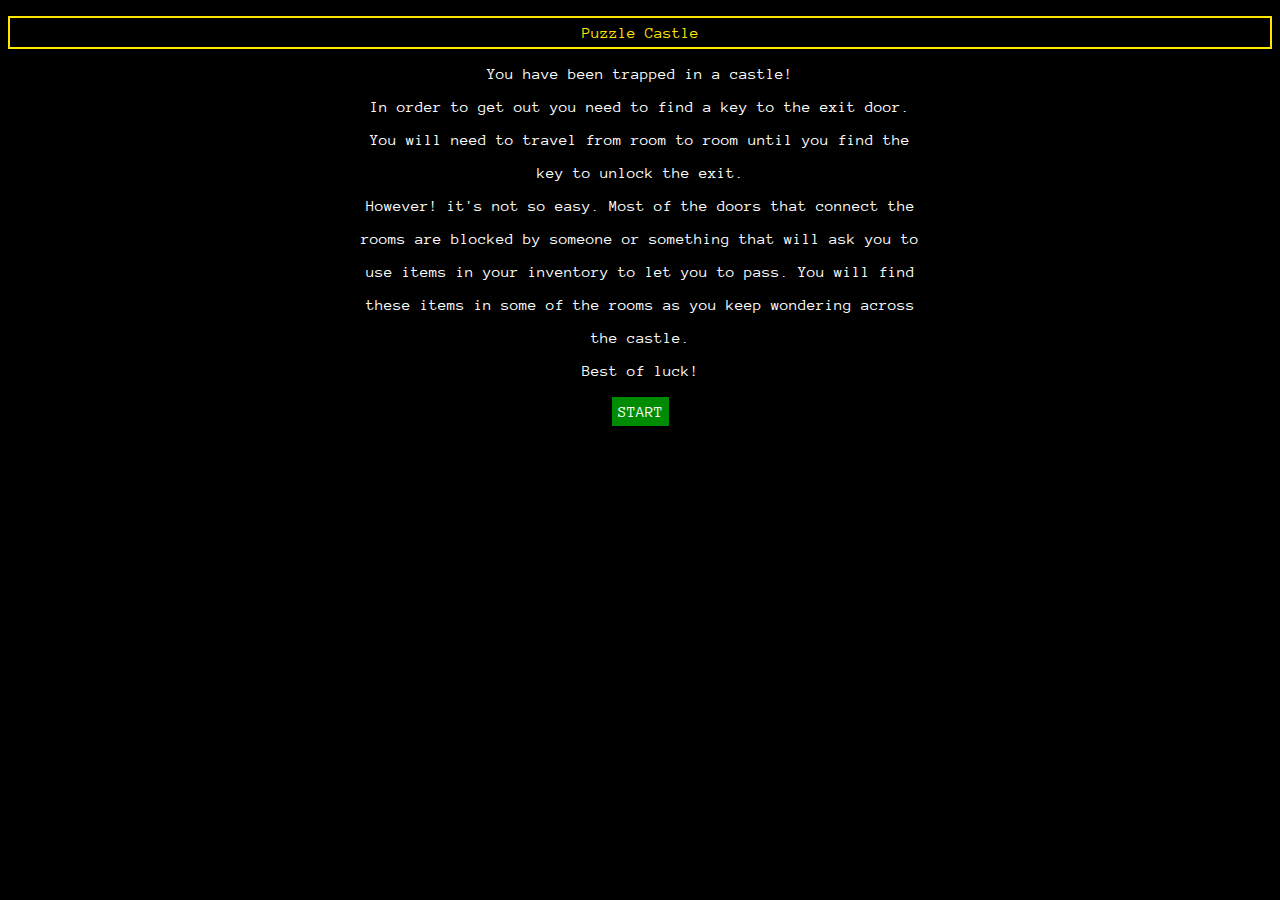
<file: index.html>
<!DOCTYPE html>
<html lang="en">
<head>
    <meta charset="UTF-8">
    <meta http-equiv="X-UA-Compatible" content="IE=edge">
    <meta name="viewport" content="width=device-width, initial-scale=1.0">
    <title>Index Page</title>
    <link rel="stylesheet" href="css/stylesheet.css">
    <style> </style>



</head>
<body>
    <script src="js/roomCodes.js"></script>

    <p class="roomHead"> Puzzle Castle </p>

    <p class="txt1" > You have been trapped in a castle! </p>
    <p class="txt1" > In order to get out you need to find a key to the exit door. </p>
    <p class="txt1" > You will need to travel from room to room until you find the</p>
    <p class="txt1" > key to unlock the exit. </p>


    <p class="txt1" > However! it's not so easy. Most of the doors that connect the</p>
    <p class="txt1" > rooms are blocked by someone or something that will ask you to </p>
    <p class="txt1" > use items in your inventory to let you to pass. You will find </p>
    <p class="txt1" > these items in some of the rooms as you keep wondering across </p>
    <p class="txt1" > the castle. </p>


    <p class="txt1" > Best of luck! </p>

    <button class="label green" onclick="StartSetDoorsAndItems()">START</button>
    
</body>
</html>
</file>
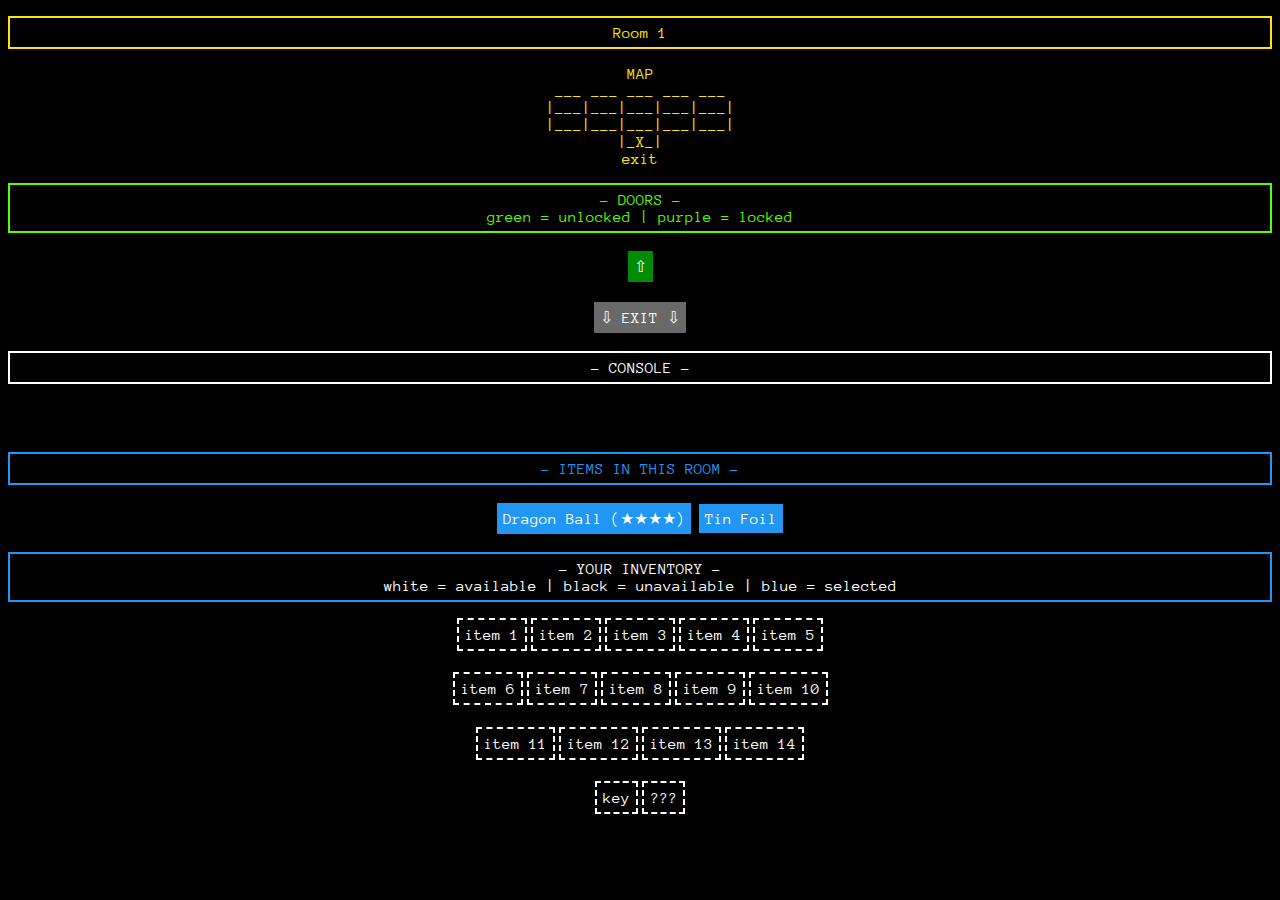
<file: pages/room1.html>
<!DOCTYPE html>
<html lang="en">
<head>
    <meta charset="UTF-8">
    <meta http-equiv="X-UA-Compatible" content="IE=edge">
    <meta name="viewport" content="width=device-width, initial-scale=1.0">
    <title>Room 1</title>
    <link rel="stylesheet" href="../css/stylesheet.css">

</head>
<body onload="updateScreenBasedOnMemory(1)">
    <script src="../js/roomCodes.js" ></script>


    <p class="roomHead"> Room 1 </p>
    <p class="floor">MAP<br> ___ ___ ___ ___ ___ <br>|___|___|___|___|___|<br>|___|___|___|___|___|<br>|_X_|<br>exit<br></p>
    

    <p class="door_text">- DOORS - <br> green = unlocked | purple = locked</p>
    <button id ="door1_ID" class="label green" value="1" onclick="move_room('1', '2')"> ⇧ </button> <p>
    <button id ="doorExit_ID" class="label purple" value="0" onclick="move_room('1', 'exit')">⇩ EXIT ⇩</button>


    <p class="other_text">- CONSOLE -</p>
    <tag id="doorText" class="txt1"></tag><br><br>
    <tag id="consoleText" class="txt1"></tag>
    
    
    <p class="items_text" onclick="printGameStatus(), updateScreenBasedOnMemory(1)">- ITEMS IN THIS ROOM -</p>
    <button id ="item1_bt" class="label blue" onclick="item_to_inventory(1)">Dragon Ball (★★★★)</button>
    <button id ="item2_bt" class="label blue" onclick="item_to_inventory(2)">Tin Foil</button>


    <p class="inv_text">- YOUR INVENTORY - <br> white = available | black = unavailable | blue = selected </p>
    <button id="1.1" class="label white" value="0" onclick="select_unselect_item_in_inventory(1)">item 1</button>
    <button id="1.2" class="label white" value="0" onclick="select_unselect_item_in_inventory(2)">item 2</button>
    <button id="1.3" class="label white" value="0" onclick="select_unselect_item_in_inventory(3)">item 3</button>
    <button id="1.4" class="label white" value="0" onclick="select_unselect_item_in_inventory(4)">item 4</button>
    <button id="1.5" class="label white" value="0" onclick="select_unselect_item_in_inventory(5)">item 5</button> <h1></h1>
    <button id="1.6" class="label white" value="0" onclick="select_unselect_item_in_inventory(6)">item 6</button>
    <button id="1.7" class="label white" value="0" onclick="select_unselect_item_in_inventory(7)">item 7</button>
    <button id="1.8" class="label white" value="0" onclick="select_unselect_item_in_inventory(8)">item 8</button>
    <button id="1.9" class="label white" value="0" onclick="select_unselect_item_in_inventory(9)">item 9</button>
    <button id="1.10" class="label white" value="0" onclick="select_unselect_item_in_inventory(10)">item 10</button> <h1></h1>
    <button id="1.11" class="label white" value="0" onclick="select_unselect_item_in_inventory(11)">item 11</button>
    <button id="1.12" class="label white" value="0" onclick="select_unselect_item_in_inventory(12)">item 12</button>
    <button id="1.13" class="label white" value="0" onclick="select_unselect_item_in_inventory(13)">item 13</button>
    <button id="1.14" class="label white" value="0" onclick="select_unselect_item_in_inventory(14)">item 14</button> <h1></h1>
    <button id="1.15" class="label white" value="0" onclick="select_unselect_item_in_inventory(15)">key</button>
    <button id="1.16" class="label white" value="0" onclick="select_unselect_item_in_inventory(16)">???</button>
         
</body>
</html>
</file>
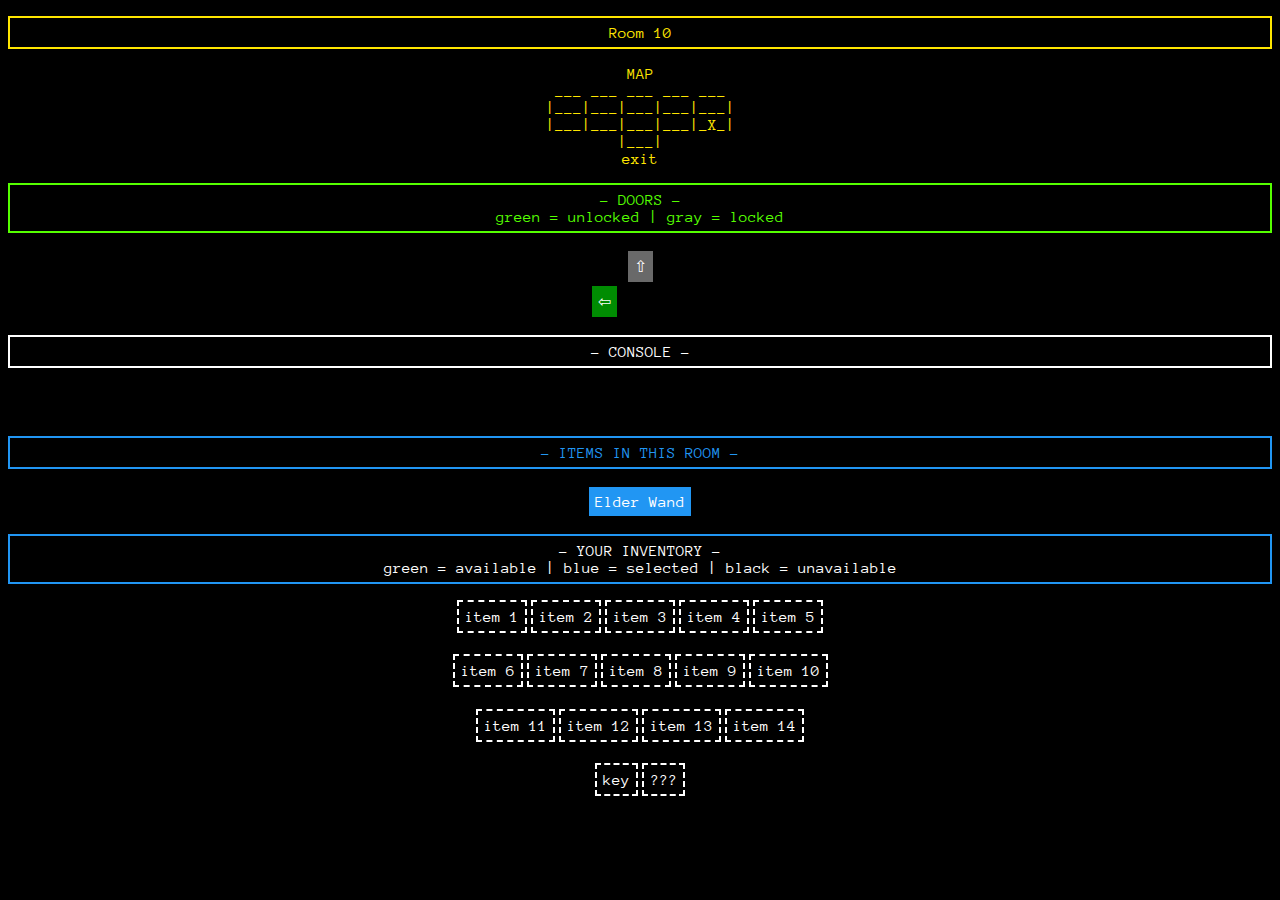
<file: pages/room10.html>
<!DOCTYPE html>
<html lang="en">
<head>
    <meta charset="UTF-8">
    <meta http-equiv="X-UA-Compatible" content="IE=edge">
    <meta name="viewport" content="width=device-width, initial-scale=1.0">
    <title>Room 10</title>
    <link rel="stylesheet" href="../css/stylesheet.css">

</head>
<body  onload="updateScreenBasedOnMemory(10)">
    <script src="../js/roomCodes.js"></script>


    <p class="roomHead"> Room 10 </p>
    <p class="floor">MAP<br> ___ ___ ___ ___ ___ <br>|___|___|___|___|___|<br>|___|___|___|___|_X_|<br>|___|<br>exit<br></p>
    

    <p class="door_text">- DOORS - <br> green = unlocked | gray = locked</p>
    <button id ="door5_ID" class="label purple" onclick="move_room('10', '11')">⇧</button> <br>
    <button id ="door4_ID" class="label green" onclick="move_room('10', '8')">⇦</button>  <button class="label black">__</button><button class="label black">__</button>


    <p class="other_text">- CONSOLE -</p>
    <tag id="doorText" class="txt1"></tag><br><br>
    <tag id="consoleText" class="txt1"></tag>


    <p class="items_text" onclick="printGameStatus(), updateScreenBasedOnMemory(10)">- ITEMS IN THIS ROOM -</p>
    <button id ="item6_bt" class="label blue" onclick="item_to_inventory(6)">Elder Wand</button>


    <p class="inv_text">- YOUR INVENTORY - <br> green = available | blue = selected | black = unavailable</p>
    <button id="1.1" class="label white" value="0" onclick="select_unselect_item_in_inventory(1)">item 1</button>
    <button id="1.2" class="label white" value="0" onclick="select_unselect_item_in_inventory(2)">item 2</button>
    <button id="1.3" class="label white" value="0" onclick="select_unselect_item_in_inventory(3)">item 3</button>
    <button id="1.4" class="label white" value="0" onclick="select_unselect_item_in_inventory(4)">item 4</button>
    <button id="1.5" class="label white" value="0" onclick="select_unselect_item_in_inventory(5)">item 5</button> <h1></h1>
    <button id="1.6" class="label white" value="0" onclick="select_unselect_item_in_inventory(6)">item 6</button>
    <button id="1.7" class="label white" value="0" onclick="select_unselect_item_in_inventory(7)">item 7</button>
    <button id="1.8" class="label white" value="0" onclick="select_unselect_item_in_inventory(8)">item 8</button>
    <button id="1.9" class="label white" value="0" onclick="select_unselect_item_in_inventory(9)">item 9</button>
    <button id="1.10" class="label white" value="0" onclick="select_unselect_item_in_inventory(10)">item 10</button> <h1></h1>
    <button id="1.11" class="label white" value="0" onclick="select_unselect_item_in_inventory(11)">item 11</button>
    <button id="1.12" class="label white" value="0" onclick="select_unselect_item_in_inventory(12)">item 12</button>
    <button id="1.13" class="label white" value="0" onclick="select_unselect_item_in_inventory(13)">item 13</button>
    <button id="1.14" class="label white" value="0" onclick="select_unselect_item_in_inventory(14)">item 14</button> <h1></h1>
    <button id="1.15" class="label white" value="0" onclick="select_unselect_item_in_inventory(15)">key</button>
    <button id="1.16" class="label white" value="0" onclick="select_unselect_item_in_inventory(16)">???</button>
         
</body>
</html>
</file>
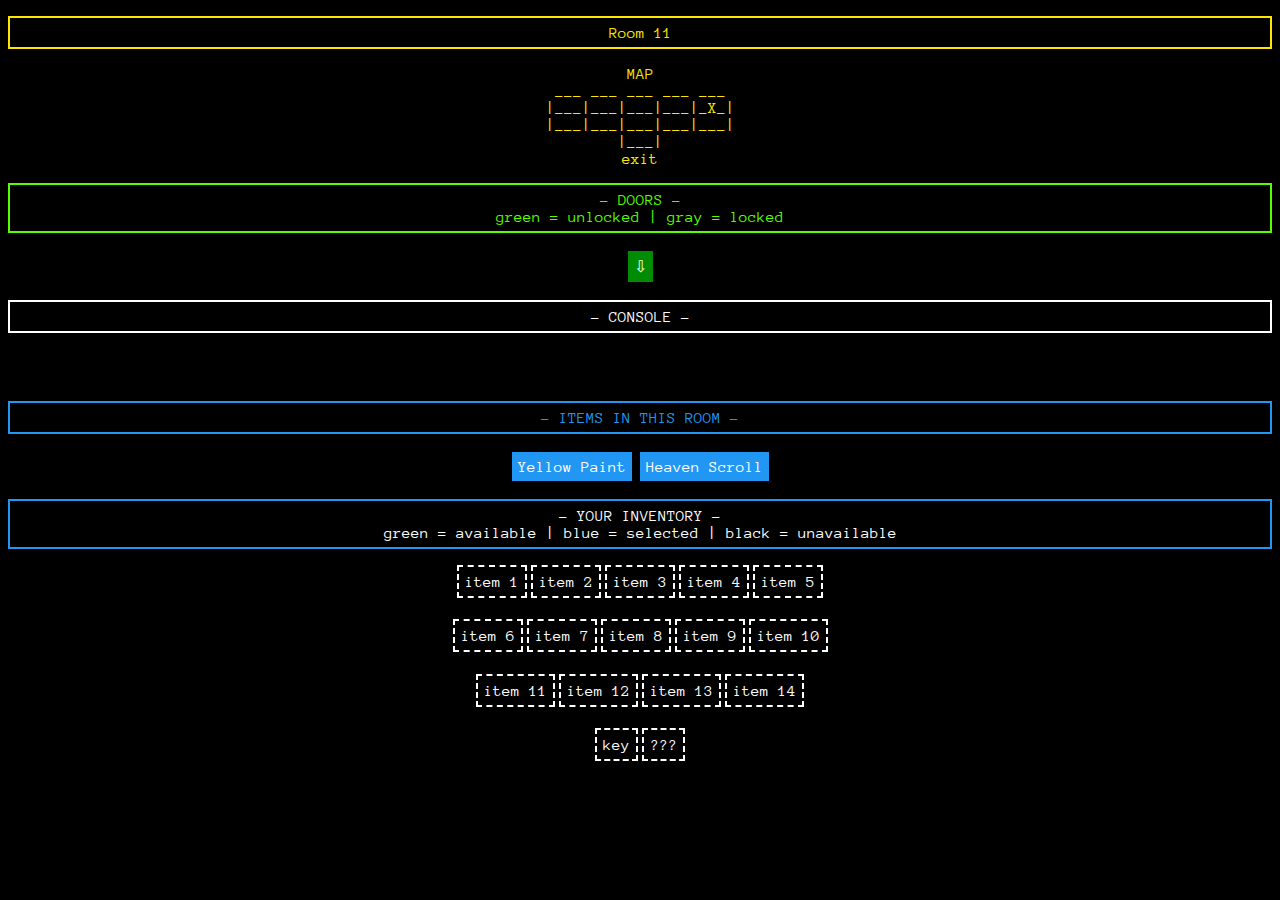
<file: pages/room11.html>
<!DOCTYPE html>
<html lang="en">
<head>
    <meta charset="UTF-8">
    <meta http-equiv="X-UA-Compatible" content="IE=edge">
    <meta name="viewport" content="width=device-width, initial-scale=1.0">
    <title>Room 11</title>
    <link rel="stylesheet" href="../css/stylesheet.css">

</head>
<body onload="updateScreenBasedOnMemory(11)">
    <script src="../js/roomCodes.js"></script>


    <p class="roomHead"> Room 11 </p>
    <p class="floor">MAP<br> ___ ___ ___ ___ ___ <br>|___|___|___|___|_X_|<br>|___|___|___|___|___|<br>|___|<br>exit<br></p>
    

    <p class="door_text">- DOORS - <br> green = unlocked | gray = locked</p>
    <button id ="door5_ID" class="label green" onclick="move_room('11', '10')">⇩</button>
    
    
    <p class="other_text">- CONSOLE -</p>
    <tag id="doorText" class="txt1"></tag><br><br>
    <tag id="consoleText" class="txt1"></tag>


    <p class="items_text" onclick="printGameStatus(), updateScreenBasedOnMemory(11)">- ITEMS IN THIS ROOM -</p>
    <button id ="item8_bt" class="label blue" onclick="item_to_inventory(8)">Yellow Paint</button>
    <button id ="item7_bt" class="label blue" onclick="item_to_inventory(7)">Heaven Scroll</button>


    <p class="inv_text">- YOUR INVENTORY - <br> green = available | blue = selected | black = unavailable</p>
    <button id="1.1" class="label white" value="0" onclick="select_unselect_item_in_inventory(1)">item 1</button>
    <button id="1.2" class="label white" value="0" onclick="select_unselect_item_in_inventory(2)">item 2</button>
    <button id="1.3" class="label white" value="0" onclick="select_unselect_item_in_inventory(3)">item 3</button>
    <button id="1.4" class="label white" value="0" onclick="select_unselect_item_in_inventory(4)">item 4</button>
    <button id="1.5" class="label white" value="0" onclick="select_unselect_item_in_inventory(5)">item 5</button> <h1></h1>
    <button id="1.6" class="label white" value="0" onclick="select_unselect_item_in_inventory(6)">item 6</button>
    <button id="1.7" class="label white" value="0" onclick="select_unselect_item_in_inventory(7)">item 7</button>
    <button id="1.8" class="label white" value="0" onclick="select_unselect_item_in_inventory(8)">item 8</button>
    <button id="1.9" class="label white" value="0" onclick="select_unselect_item_in_inventory(9)">item 9</button>
    <button id="1.10" class="label white" value="0" onclick="select_unselect_item_in_inventory(10)">item 10</button> <h1></h1>
    <button id="1.11" class="label white" value="0" onclick="select_unselect_item_in_inventory(11)">item 11</button>
    <button id="1.12" class="label white" value="0" onclick="select_unselect_item_in_inventory(12)">item 12</button>
    <button id="1.13" class="label white" value="0" onclick="select_unselect_item_in_inventory(13)">item 13</button>
    <button id="1.14" class="label white" value="0" onclick="select_unselect_item_in_inventory(14)">item 14</button> <h1></h1>
    <button id="1.15" class="label white" value="0" onclick="select_unselect_item_in_inventory(15)">key</button>
    <button id="1.16" class="label white" value="0" onclick="select_unselect_item_in_inventory(16)">???</button>
         
</body>
</html>
</file>
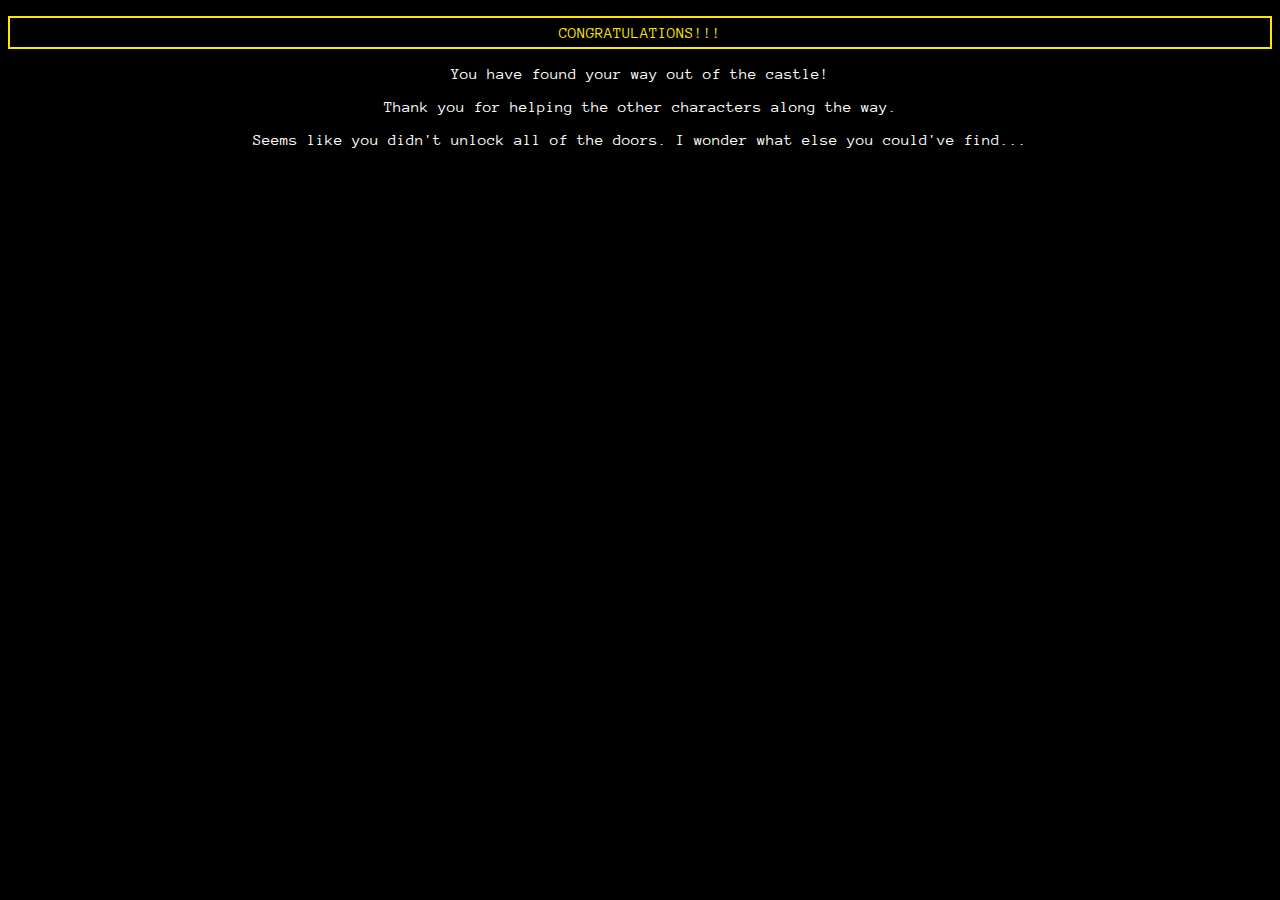
<file: pages/room12.html>
<!DOCTYPE html>
<html lang="en">
<head>
    <meta charset="UTF-8">
    <meta http-equiv="X-UA-Compatible" content="IE=edge">
    <meta name="viewport" content="width=device-width, initial-scale=1.0">
    <title>Room 11</title>
    <link rel="stylesheet" href="../css/stylesheet.css">

</head>
<body onload="secretMessage()">
    <script src="../js/roomCodes.js"></script>


    <p class="roomHead"> CONGRATULATIONS!!! </p>
    <p class="txt1">You have found your way out of the castle!</p>
    <p class="txt1">Thank you for helping the other characters along the way.</p>
    <p id ="secretEnd" class="txt1"></p>

</body>
</html>
</file>
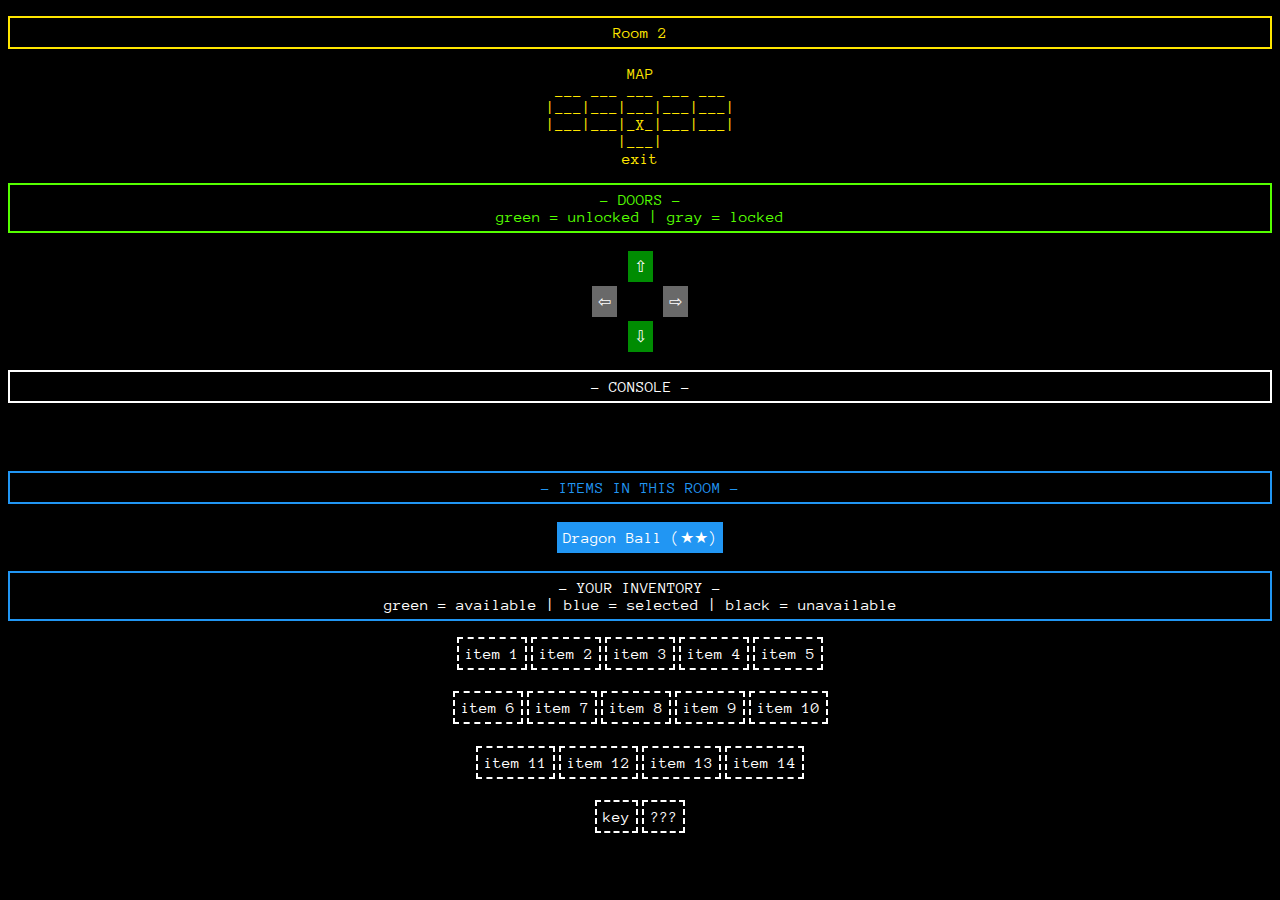
<file: pages/room2.html>
<!DOCTYPE html>
<html lang="en">
<head>
    <meta charset="UTF-8">
    <meta http-equiv="X-UA-Compatible" content="IE=edge">
    <meta name="viewport" content="width=device-width, initial-scale=1.0">
    <title>Room 2</title>
    <link rel="stylesheet" href="../css/stylesheet.css">

</head>
<body onload="updateScreenBasedOnMemory(2)">
    <script src="../js/roomCodes.js"></script>


    <p class="roomHead"  > Room 2 </p>
    <p class="floor">MAP<br> ___ ___ ___ ___ ___ <br>|___|___|___|___|___|<br>|___|___|_X_|___|___|<br>|___|<br>exit<br></p>
   
    
    <p class="door_text">- DOORS - <br> green = unlocked | gray = locked</p>
    <button id ="door6_ID" class="label green" onclick="move_room('2', '3')">⇧</button>  <br>
    <button id ="door7_ID" class="label purple" onclick="move_room('2', '4')">⇦</button> <button class="label black">__</button>
    <button id ="door2_ID" class="label purple" onclick="move_room('2', '8')">⇨</button> <br>
    <button id ="door1_ID" class="label green"  onclick="move_room('2', '1')">⇩</button>


    <p class="other_text">- CONSOLE -</p>
    <tag id="doorText" class="txt1"></tag><br><br>
    <tag id="consoleText" class="txt1"></tag>

    
    
    <p class="items_text" onclick="printGameStatus(), updateScreenBasedOnMemory(2)">- ITEMS IN THIS ROOM -</p>
    <button id ="item3_bt" class="label blue" onclick="item_to_inventory(3)">Dragon Ball (★★)</button>


    <p class="inv_text">- YOUR INVENTORY - <br> green = available | blue = selected | black = unavailable</p>
    <button id="1.1" class="label white" value="0" onclick="select_unselect_item_in_inventory(1)">item 1</button>
    <button id="1.2" class="label white" value="0" onclick="select_unselect_item_in_inventory(2)">item 2</button>
    <button id="1.3" class="label white" value="0" onclick="select_unselect_item_in_inventory(3)">item 3</button>
    <button id="1.4" class="label white" value="0" onclick="select_unselect_item_in_inventory(4)">item 4</button>
    <button id="1.5" class="label white" value="0" onclick="select_unselect_item_in_inventory(5)">item 5</button> <h1></h1>
    <button id="1.6" class="label white" value="0" onclick="select_unselect_item_in_inventory(6)">item 6</button>
    <button id="1.7" class="label white" value="0" onclick="select_unselect_item_in_inventory(7)">item 7</button>
    <button id="1.8" class="label white" value="0" onclick="select_unselect_item_in_inventory(8)">item 8</button>
    <button id="1.9" class="label white" value="0" onclick="select_unselect_item_in_inventory(9)">item 9</button>
    <button id="1.10" class="label white" value="0" onclick="select_unselect_item_in_inventory(10)">item 10</button> <h1></h1>
    <button id="1.11" class="label white" value="0" onclick="select_unselect_item_in_inventory(11)">item 11</button>
    <button id="1.12" class="label white" value="0" onclick="select_unselect_item_in_inventory(12)">item 12</button>
    <button id="1.13" class="label white" value="0" onclick="select_unselect_item_in_inventory(13)">item 13</button>
    <button id="1.14" class="label white" value="0" onclick="select_unselect_item_in_inventory(14)">item 14</button> <h1></h1>
    <button id="1.15" class="label white" value="0" onclick="select_unselect_item_in_inventory(15)">key</button>
    <button id="1.16" class="label white" value="0" onclick="select_unselect_item_in_inventory(16)">???</button>
         
</body>
</html>
</file>
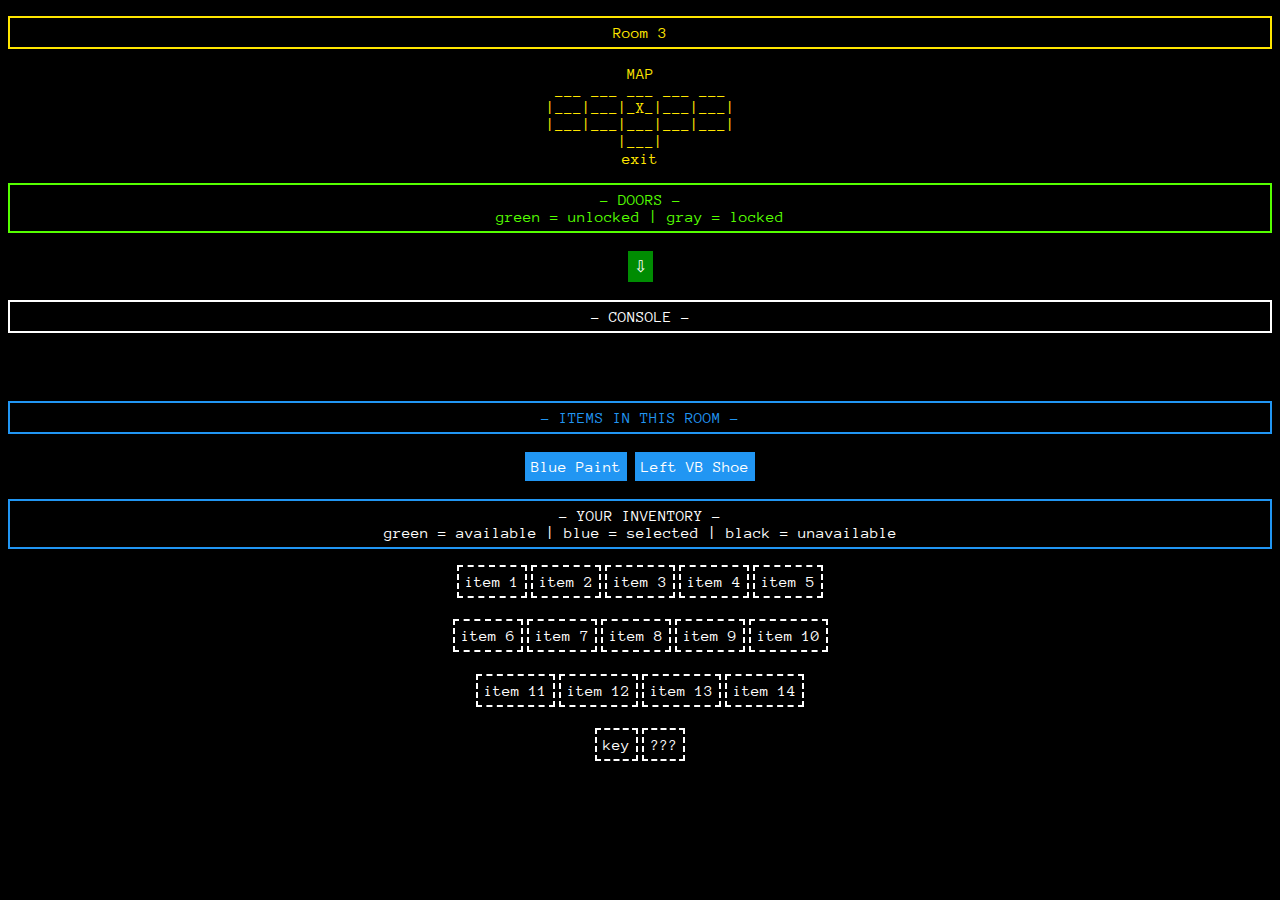
<file: pages/room3.html>
<!DOCTYPE html>
<html lang="en">
<head>
    <meta charset="UTF-8">
    <meta http-equiv="X-UA-Compatible" content="IE=edge">
    <meta name="viewport" content="width=device-width, initial-scale=1.0">
    <title>Room 3</title>
    <link rel="stylesheet" href="../css/stylesheet.css">

</head>
<body onload="updateScreenBasedOnMemory(3)">
    <script src="../js/roomCodes.js"></script>


    <p class="roomHead"> Room 3 </p>
    <p class="floor">MAP<br> ___ ___ ___ ___ ___ <br>|___|___|_X_|___|___|<br>|___|___|___|___|___|<br>|___|<br>exit<br></p>
    

    <p class="door_text">- DOORS - <br> green = unlocked | gray = locked</p>
    <button id ="door6_ID" class="label green" onclick="move_room('3', '2')">⇩</button>


    <p class="other_text">- CONSOLE -</p>
    <tag id="doorText" class="txt1"></tag><br><br>
    <tag id="consoleText" class="txt1"></tag>
    
    
    <p class="items_text" onclick="printGameStatus(), updateScreenBasedOnMemory(3)">- ITEMS IN THIS ROOM -</p>
    <button id ="item11_bt" class="label blue" onclick="item_to_inventory(11)">Blue Paint</button>
    <button id ="item12_bt" class="label blue" onclick="item_to_inventory(12)">Left VB Shoe</button>


    <p class="inv_text">- YOUR INVENTORY - <br> green = available | blue = selected | black = unavailable</p>
    <button id="1.1" class="label white" value="0" onclick="select_unselect_item_in_inventory(1)">item 1</button>
    <button id="1.2" class="label white" value="0" onclick="select_unselect_item_in_inventory(2)">item 2</button>
    <button id="1.3" class="label white" value="0" onclick="select_unselect_item_in_inventory(3)">item 3</button>
    <button id="1.4" class="label white" value="0" onclick="select_unselect_item_in_inventory(4)">item 4</button>
    <button id="1.5" class="label white" value="0" onclick="select_unselect_item_in_inventory(5)">item 5</button> <h1></h1>
    <button id="1.6" class="label white" value="0" onclick="select_unselect_item_in_inventory(6)">item 6</button>
    <button id="1.7" class="label white" value="0" onclick="select_unselect_item_in_inventory(7)">item 7</button>
    <button id="1.8" class="label white" value="0" onclick="select_unselect_item_in_inventory(8)">item 8</button>
    <button id="1.9" class="label white" value="0" onclick="select_unselect_item_in_inventory(9)">item 9</button>
    <button id="1.10" class="label white" value="0" onclick="select_unselect_item_in_inventory(10)">item 10</button> <h1></h1>
    <button id="1.11" class="label white" value="0" onclick="select_unselect_item_in_inventory(11)">item 11</button>
    <button id="1.12" class="label white" value="0" onclick="select_unselect_item_in_inventory(12)">item 12</button>
    <button id="1.13" class="label white" value="0" onclick="select_unselect_item_in_inventory(13)">item 13</button>
    <button id="1.14" class="label white" value="0" onclick="select_unselect_item_in_inventory(14)">item 14</button> <h1></h1>
    <button id="1.15" class="label white" value="0" onclick="select_unselect_item_in_inventory(15)">key</button>
    <button id="1.16" class="label white" value="0" onclick="select_unselect_item_in_inventory(16)">???</button>
         
</body>
</html>
</file>
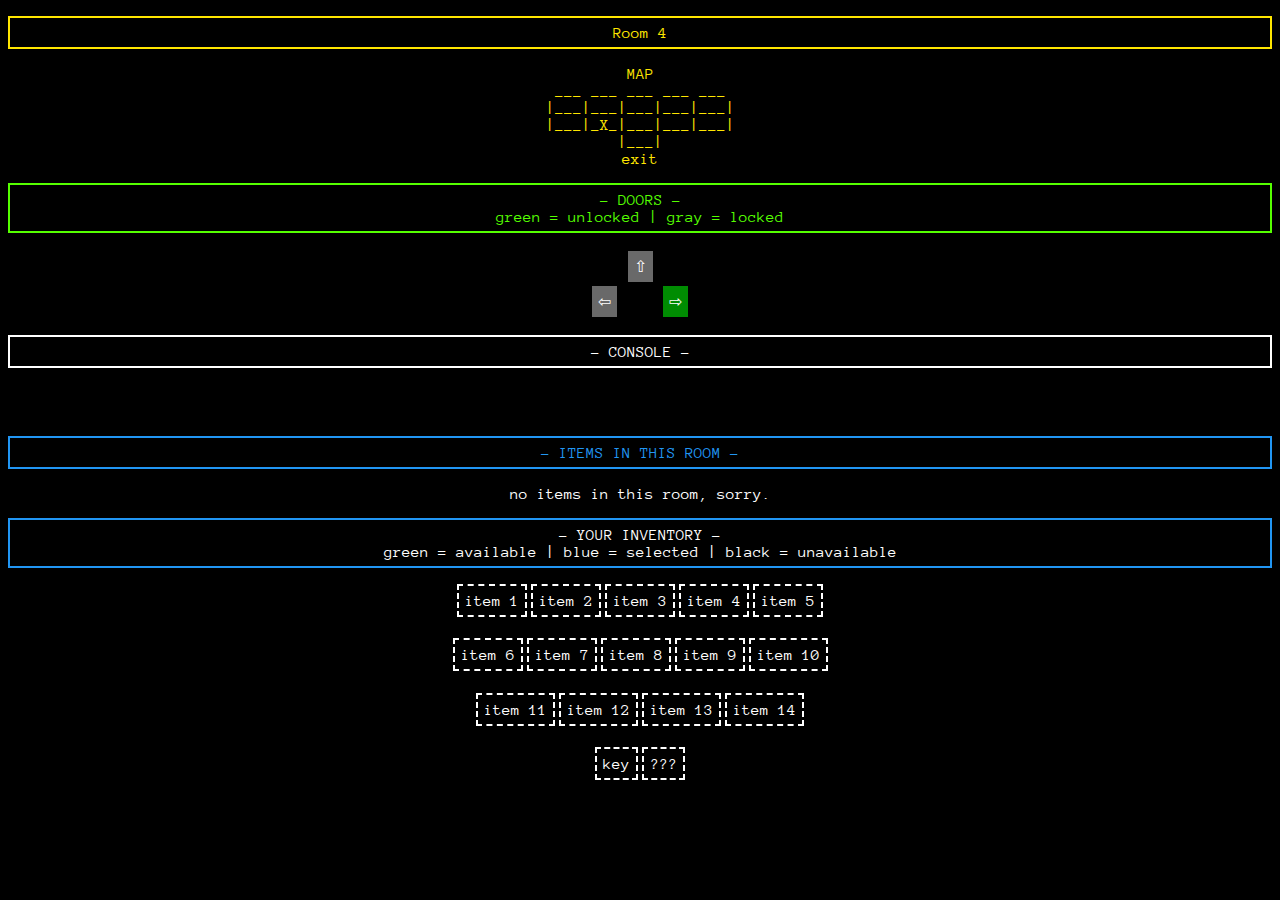
<file: pages/room4.html>
<!DOCTYPE html>
<html lang="en">
<head>
    <meta charset="UTF-8">
    <meta http-equiv="X-UA-Compatible" content="IE=edge">
    <meta name="viewport" content="width=device-width, initial-scale=1.0">
    <title>Room 4</title>
    <link rel="stylesheet" href="../css/stylesheet.css">

</head>
<body onload="updateScreenBasedOnMemory(4)">
    <script src="../js/roomCodes.js"></script>


    <p class="roomHead"> Room 4 </p>
    <p class="floor">MAP<br> ___ ___ ___ ___ ___ <br>|___|___|___|___|___|<br>|___|_X_|___|___|___|<br>|___|<br>exit<br></p>
    

    <p class="door_text">- DOORS - <br> green = unlocked | gray = locked</p>
    <button id ="door8_ID" class="label purple" onclick="move_room('4', '6')">⇧</button> <br>
    <button id ="door9_ID" class="label purple" onclick="move_room('4', '5')">⇦</button> <button class="label black">__</button>
    <button id ="door7_ID" class="label green" onclick="move_room('4', '2')">⇨</button>


    <p class="other_text">- CONSOLE -</p>
    <tag id="doorText" class="txt1"></tag><br><br>
    <tag id="consoleText" class="txt1"></tag>


    <p class="items_text" onclick="printGameStatus(), updateScreenBasedOnMemory(4)">- ITEMS IN THIS ROOM -</p>
    <p class="txt1" >no items in this room, sorry.</p>


    <p class="inv_text">- YOUR INVENTORY - <br> green = available | blue = selected | black = unavailable</p>
    <button id="1.1" class="label white" value="0" onclick="select_unselect_item_in_inventory(1)">item 1</button>
    <button id="1.2" class="label white" value="0" onclick="select_unselect_item_in_inventory(2)">item 2</button>
    <button id="1.3" class="label white" value="0" onclick="select_unselect_item_in_inventory(3)">item 3</button>
    <button id="1.4" class="label white" value="0" onclick="select_unselect_item_in_inventory(4)">item 4</button>
    <button id="1.5" class="label white" value="0" onclick="select_unselect_item_in_inventory(5)">item 5</button> <h1></h1>
    <button id="1.6" class="label white" value="0" onclick="select_unselect_item_in_inventory(6)">item 6</button>
    <button id="1.7" class="label white" value="0" onclick="select_unselect_item_in_inventory(7)">item 7</button>
    <button id="1.8" class="label white" value="0" onclick="select_unselect_item_in_inventory(8)">item 8</button>
    <button id="1.9" class="label white" value="0" onclick="select_unselect_item_in_inventory(9)">item 9</button>
    <button id="1.10" class="label white" value="0" onclick="select_unselect_item_in_inventory(10)">item 10</button> <h1></h1>
    <button id="1.11" class="label white" value="0" onclick="select_unselect_item_in_inventory(11)">item 11</button>
    <button id="1.12" class="label white" value="0" onclick="select_unselect_item_in_inventory(12)">item 12</button>
    <button id="1.13" class="label white" value="0" onclick="select_unselect_item_in_inventory(13)">item 13</button>
    <button id="1.14" class="label white" value="0" onclick="select_unselect_item_in_inventory(14)">item 14</button> <h1></h1>
    <button id="1.15" class="label white" value="0" onclick="select_unselect_item_in_inventory(15)">key</button>
    <button id="1.16" class="label white" value="0" onclick="select_unselect_item_in_inventory(16)">???</button>
         
</body>
</html>
</file>
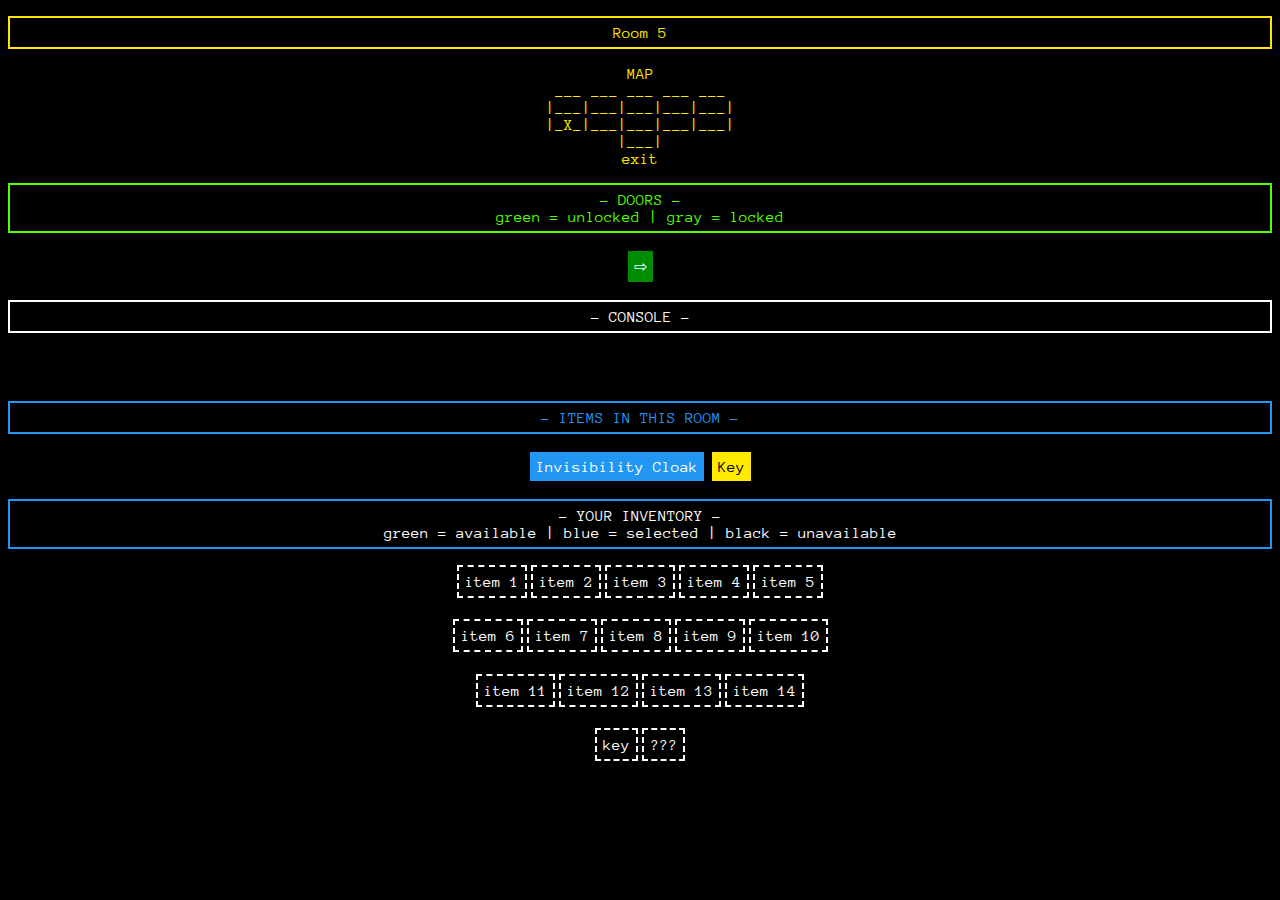
<file: pages/room5.html>
<!DOCTYPE html>
<html lang="en">
<head>
    <meta charset="UTF-8">
    <meta http-equiv="X-UA-Compatible" content="IE=edge">
    <meta name="viewport" content="width=device-width, initial-scale=1.0">
    <title>Level 1 - Room 2</title>
    <link rel="stylesheet" href="../css/stylesheet.css">

</head>
<body onload="updateScreenBasedOnMemory(5)">
    <script src="../js/roomCodes.js"></script>


    <p class="roomHead"> Room 5 </p>
    <p class="floor">MAP<br> ___ ___ ___ ___ ___ <br>|___|___|___|___|___|<br>|_X_|___|___|___|___|<br>|___|<br>exit<br></p>
    

    <p class="door_text">- DOORS - <br> green = unlocked | gray = locked</p>
    <button id ="door9_ID" class="label green" value="1" onclick="move_room('5', '4')">⇨</button>


    <p class="other_text">- CONSOLE -</p>
    <tag id="doorText" class="txt1"></tag><br><br>
    <tag id="consoleText" class="txt1"></tag>


    <p class="items_text" onclick="printGameStatus(), updateScreenBasedOnMemory(5)">- ITEMS IN THIS ROOM -</p>
    <button id ="item14_bt" class="label blue" onclick="item_to_inventory(14)">Invisibility Cloak</button>
    <button id ="item15_bt" class="label yellow" onclick="item_to_inventory(15)">Key</button>


    <p class="inv_text">- YOUR INVENTORY - <br> green = available | blue = selected | black = unavailable</p>
    <button id="1.1" class="label white" value="0" onclick="select_unselect_item_in_inventory(1)">item 1</button>
    <button id="1.2" class="label white" value="0" onclick="select_unselect_item_in_inventory(2)">item 2</button>
    <button id="1.3" class="label white" value="0" onclick="select_unselect_item_in_inventory(3)">item 3</button>
    <button id="1.4" class="label white" value="0" onclick="select_unselect_item_in_inventory(4)">item 4</button>
    <button id="1.5" class="label white" value="0" onclick="select_unselect_item_in_inventory(5)">item 5</button> <h1></h1>
    <button id="1.6" class="label white" value="0" onclick="select_unselect_item_in_inventory(6)">item 6</button>
    <button id="1.7" class="label white" value="0" onclick="select_unselect_item_in_inventory(7)">item 7</button>
    <button id="1.8" class="label white" value="0" onclick="select_unselect_item_in_inventory(8)">item 8</button>
    <button id="1.9" class="label white" value="0" onclick="select_unselect_item_in_inventory(9)">item 9</button>
    <button id="1.10" class="label white" value="0" onclick="select_unselect_item_in_inventory(10)">item 10</button> <h1></h1>
    <button id="1.11" class="label white" value="0" onclick="select_unselect_item_in_inventory(11)">item 11</button>
    <button id="1.12" class="label white" value="0" onclick="select_unselect_item_in_inventory(12)">item 12</button>
    <button id="1.13" class="label white" value="0" onclick="select_unselect_item_in_inventory(13)">item 13</button>
    <button id="1.14" class="label white" value="0" onclick="select_unselect_item_in_inventory(14)">item 14</button> <h1></h1>
    <button id="1.15" class="label white" value="0" onclick="select_unselect_item_in_inventory(15)">key</button>
    <button id="1.16" class="label white" value="0" onclick="select_unselect_item_in_inventory(16)">???</button>
         
</body>
</html>
</file>
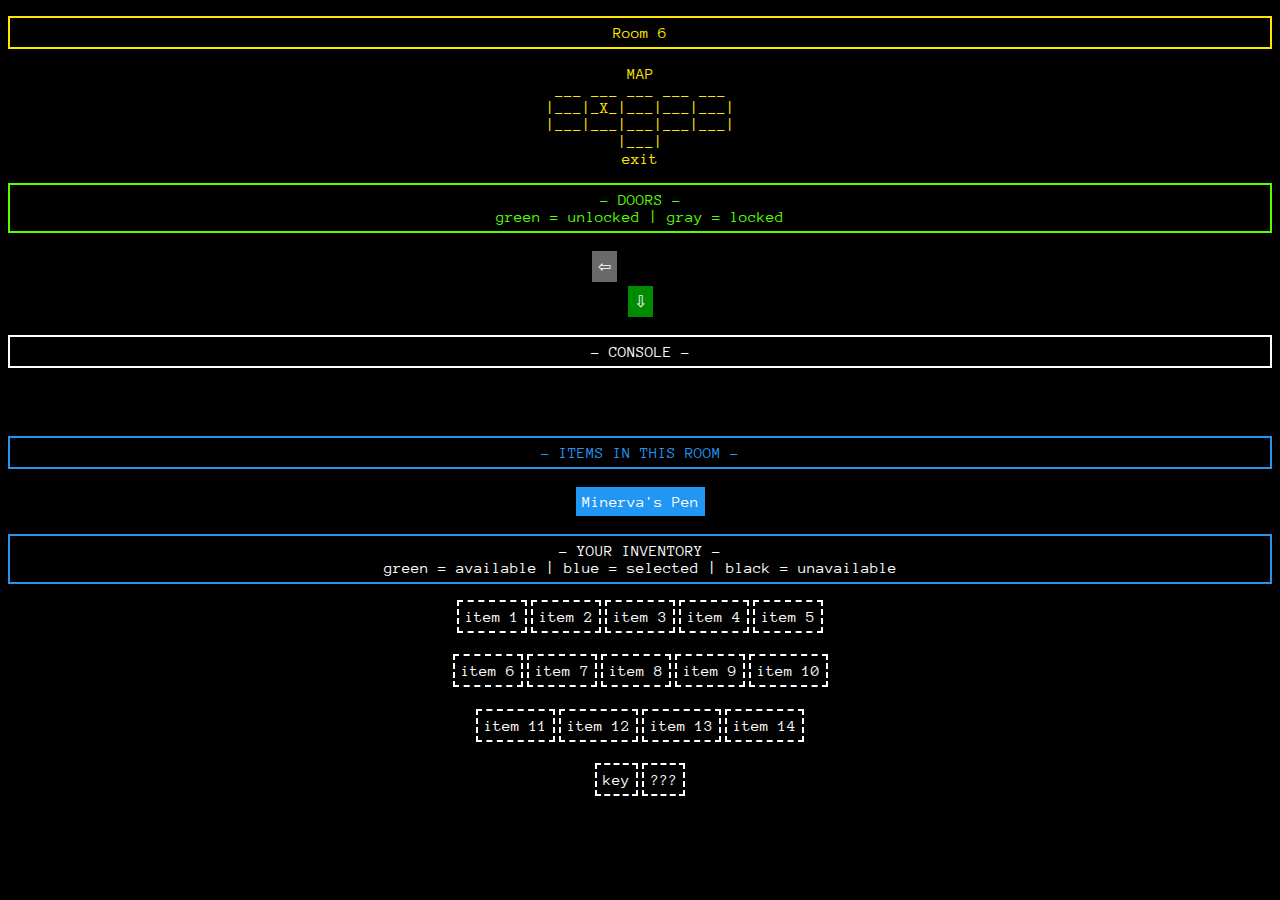
<file: pages/room6.html>
<!DOCTYPE html>
<html lang="en">
<head>
    <meta charset="UTF-8">
    <meta http-equiv="X-UA-Compatible" content="IE=edge">
    <meta name="viewport" content="width=device-width, initial-scale=1.0">
    <title>Room 6</title>
    <link rel="stylesheet" href="../css/stylesheet.css">

</head>
<body onload="updateScreenBasedOnMemory(6)">
    <script src="../js/roomCodes.js"></script>


    <p class="roomHead"> Room 6 </p>
    <p class="floor">MAP<br> ___ ___ ___ ___ ___ <br>|___|_X_|___|___|___|<br>|___|___|___|___|___|<br>|___|<br>exit<br></p>
    

    <p class="door_text">- DOORS - <br> green = unlocked | gray = locked</p>
    <button id ="door10_ID" class="label purple" onclick="move_room('6', '7')">⇦</button> <button class="label black">__</button><button class="label black">__</button><br>
    <button id ="door8_ID" class="label green" onclick="move_room('6', '4')">⇩</button>


    <p class="other_text">- CONSOLE -</p>
    <tag id="doorText" class="txt1"></tag><br><br>
    <tag id="consoleText" class="txt1"></tag>


    <p class="items_text" onclick="printGameStatus(), updateScreenBasedOnMemory(6)">- ITEMS IN THIS ROOM -</p>
    <button id ="item13_bt" class="label blue" onclick="item_to_inventory(13)">Minerva's Pen</button>


    <p class="inv_text">- YOUR INVENTORY - <br> green = available | blue = selected | black = unavailable</p>
    <button id="1.1" class="label white" value="0" onclick="select_unselect_item_in_inventory(1)">item 1</button>
    <button id="1.2" class="label white" value="0" onclick="select_unselect_item_in_inventory(2)">item 2</button>
    <button id="1.3" class="label white" value="0" onclick="select_unselect_item_in_inventory(3)">item 3</button>
    <button id="1.4" class="label white" value="0" onclick="select_unselect_item_in_inventory(4)">item 4</button>
    <button id="1.5" class="label white" value="0" onclick="select_unselect_item_in_inventory(5)">item 5</button> <h1></h1>
    <button id="1.6" class="label white" value="0" onclick="select_unselect_item_in_inventory(6)">item 6</button>
    <button id="1.7" class="label white" value="0" onclick="select_unselect_item_in_inventory(7)">item 7</button>
    <button id="1.8" class="label white" value="0" onclick="select_unselect_item_in_inventory(8)">item 8</button>
    <button id="1.9" class="label white" value="0" onclick="select_unselect_item_in_inventory(9)">item 9</button>
    <button id="1.10" class="label white" value="0" onclick="select_unselect_item_in_inventory(10)">item 10</button> <h1></h1>
    <button id="1.11" class="label white" value="0" onclick="select_unselect_item_in_inventory(11)">item 11</button>
    <button id="1.12" class="label white" value="0" onclick="select_unselect_item_in_inventory(12)">item 12</button>
    <button id="1.13" class="label white" value="0" onclick="select_unselect_item_in_inventory(13)">item 13</button>
    <button id="1.14" class="label white" value="0" onclick="select_unselect_item_in_inventory(14)">item 14</button> <h1></h1>
    <button id="1.15" class="label white" value="0" onclick="select_unselect_item_in_inventory(15)">key</button>
    <button id="1.16" class="label white" value="0" onclick="select_unselect_item_in_inventory(16)">???</button>
         
</body>
</html>
</file>
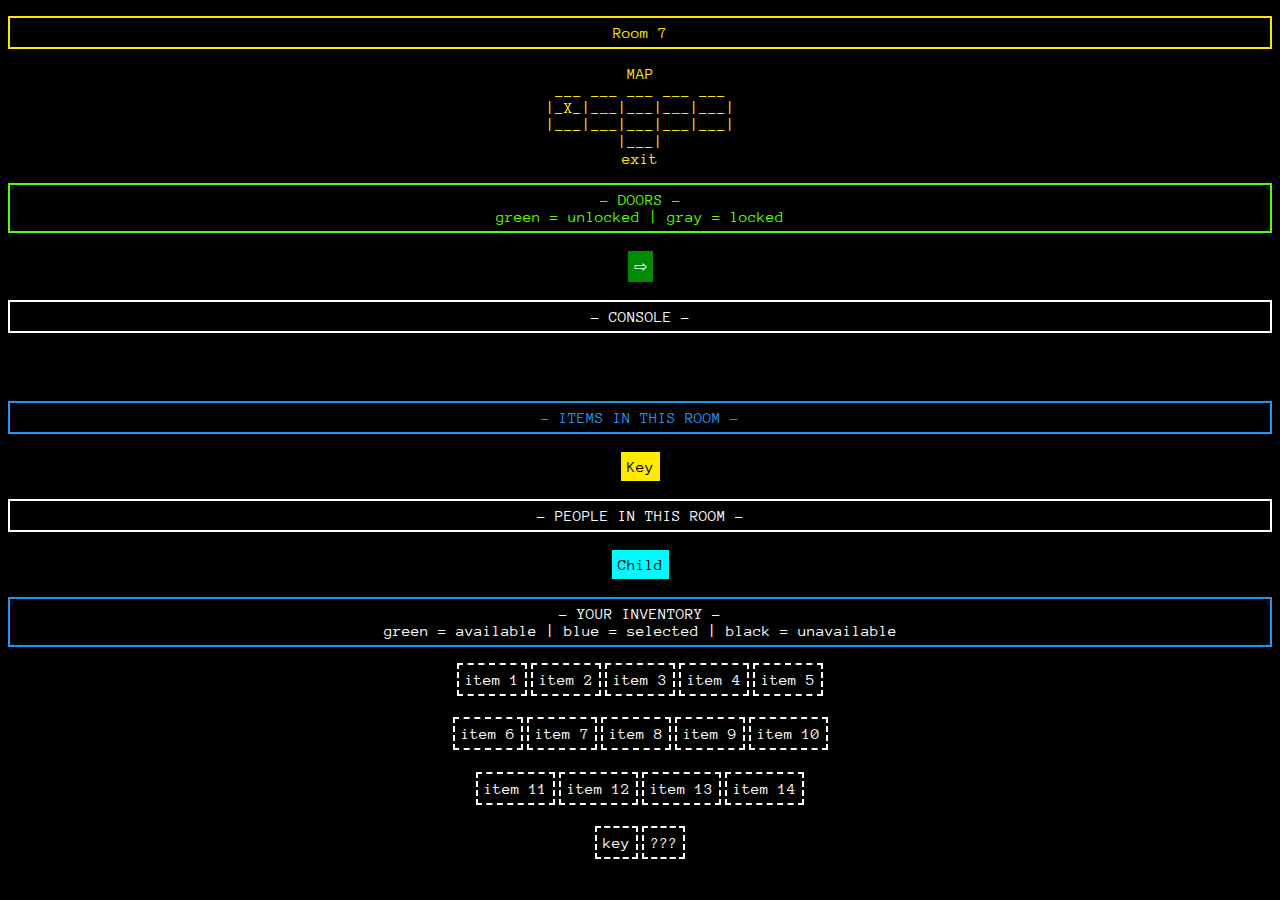
<file: pages/room7.html>
<!DOCTYPE html>
<html lang="en">
<head>
    <meta charset="UTF-8">
    <meta http-equiv="X-UA-Compatible" content="IE=edge">
    <meta name="viewport" content="width=device-width, initial-scale=1.0">
    <title>Room 7</title>
    <link rel="stylesheet" href="../css/stylesheet.css">

</head>
<body onload="updateScreenBasedOnMemory(7)">
    <script src="../js/roomCodes.js"></script>


    <p class="roomHead"> Room 7 </p>
    <p class="floor">MAP<br> ___ ___ ___ ___ ___ <br>|_X_|___|___|___|___|<br>|___|___|___|___|___|<br>|___|<br>exit<br></p>
    

    <p class="door_text">- DOORS - <br> green = unlocked | gray = locked</p>
    <button id ="door10_ID" class="label green" onclick="move_room('7', '6')">⇨</button>


    <p class="other_text">- CONSOLE -</p>
    <tag id="doorText" class="txt1"></tag><br><br>
    <tag id="consoleText" class="txt1"></tag>


    <p class="items_text" onclick="printGameStatus(), updateScreenBasedOnMemory(7)">- ITEMS IN THIS ROOM -</p>
    <button id ="item15_bt" class="label yellow" value="1" onclick="item_to_inventory(15)">Key</button>


    <p class="other_text">- PEOPLE IN THIS ROOM -</p>
    <button id ="item16_bt" class="label ppl" onclick="item_to_inventory(16)">Child</button>


    <p class="inv_text">- YOUR INVENTORY - <br> green = available | blue = selected | black = unavailable</p>
    <button id="1.1" class="label white" value="0" onclick="select_unselect_item_in_inventory(1)">item 1</button>
    <button id="1.2" class="label white" value="0" onclick="select_unselect_item_in_inventory(2)">item 2</button>
    <button id="1.3" class="label white" value="0" onclick="select_unselect_item_in_inventory(3)">item 3</button>
    <button id="1.4" class="label white" value="0" onclick="select_unselect_item_in_inventory(4)">item 4</button>
    <button id="1.5" class="label white" value="0" onclick="select_unselect_item_in_inventory(5)">item 5</button> <h1></h1>
    <button id="1.6" class="label white" value="0" onclick="select_unselect_item_in_inventory(6)">item 6</button>
    <button id="1.7" class="label white" value="0" onclick="select_unselect_item_in_inventory(7)">item 7</button>
    <button id="1.8" class="label white" value="0" onclick="select_unselect_item_in_inventory(8)">item 8</button>
    <button id="1.9" class="label white" value="0" onclick="select_unselect_item_in_inventory(9)">item 9</button>
    <button id="1.10" class="label white" value="0" onclick="select_unselect_item_in_inventory(10)">item 10</button> <h1></h1>
    <button id="1.11" class="label white" value="0" onclick="select_unselect_item_in_inventory(11)">item 11</button>
    <button id="1.12" class="label white" value="0" onclick="select_unselect_item_in_inventory(12)">item 12</button>
    <button id="1.13" class="label white" value="0" onclick="select_unselect_item_in_inventory(13)">item 13</button>
    <button id="1.14" class="label white" value="0" onclick="select_unselect_item_in_inventory(14)">item 14</button> <h1></h1>
    <button id="1.15" class="label white" value="0" onclick="select_unselect_item_in_inventory(15)">key</button>
    <button id="1.16" class="label white" value="0" onclick="select_unselect_item_in_inventory(16)">???</button>
         
</body>
</html>
</file>
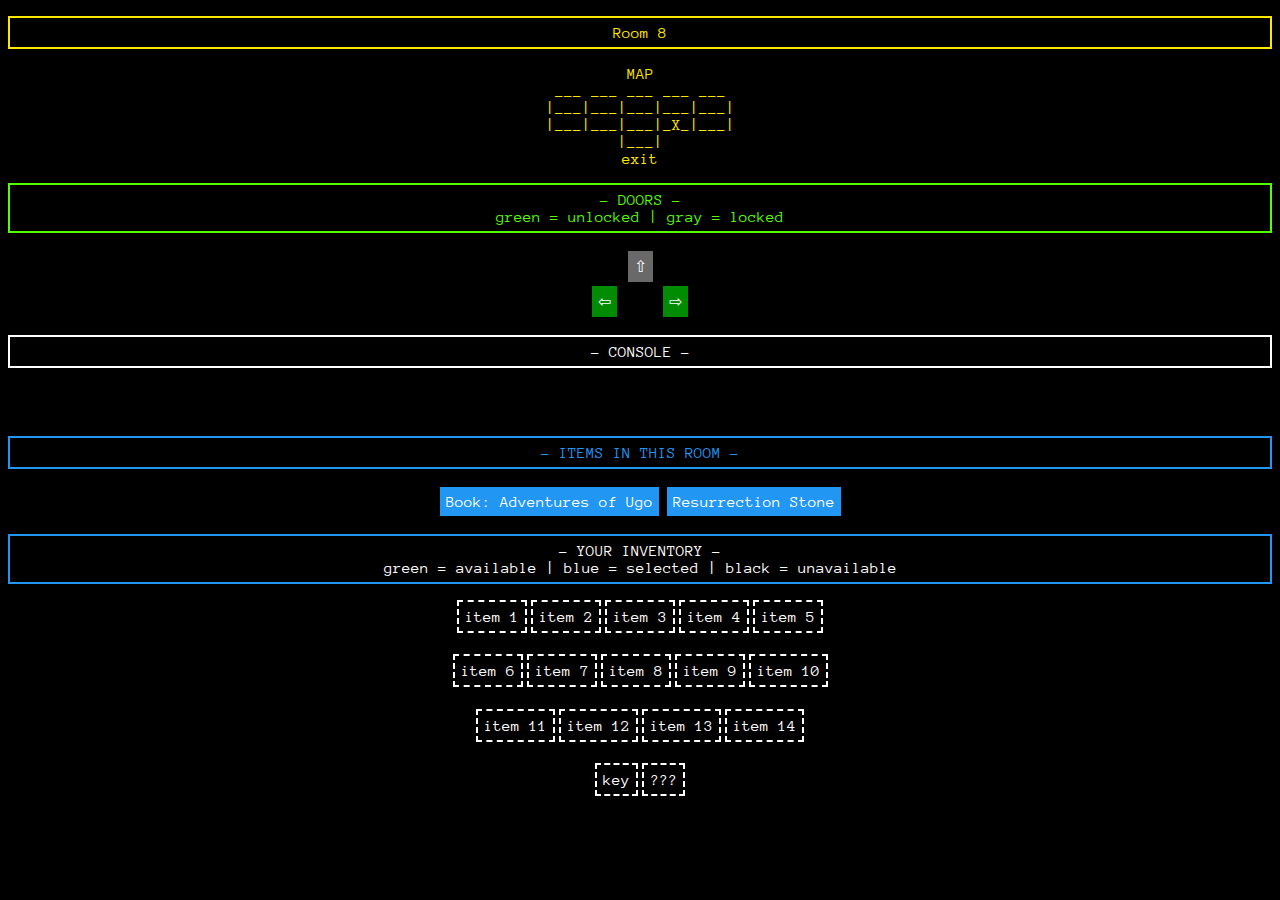
<file: pages/room8.html>
<!DOCTYPE html>
<html lang="en">
<head>
    <meta charset="UTF-8">
    <meta http-equiv="X-UA-Compatible" content="IE=edge">
    <meta name="viewport" content="width=device-width, initial-scale=1.0">
    <title>Room 8</title>
    <link rel="stylesheet" href="../css/stylesheet.css">

</head>
<body onload="updateScreenBasedOnMemory(8)">
    <script src="../js/roomCodes.js"></script>


    <p class="roomHead"> Room 8 </p>
    <p class="floor">MAP<br> ___ ___ ___ ___ ___ <br>|___|___|___|___|___|<br>|___|___|___|_X_|___|<br>|___|<br>exit<br></p>
    

    <p class="door_text">- DOORS - <br> green = unlocked | gray = locked</p>
    <button id ="door3_ID" class="label purple" onclick="move_room('8', '9')">⇧</button> <br>
    <button id ="door2_ID" class="label green" onclick="move_room('8', '2')">⇦</button>  <button class="label black">__</button>
    <button id ="door4_ID" class="label green" onclick="move_room('8', '10')">⇨</button>


    <p class="other_text">- CONSOLE -</p>
    <tag id="doorText" class="txt1"></tag><br><br>
    <tag id="consoleText" class="txt1"></tag>


    <p class="items_text" onclick="printGameStatus(), updateScreenBasedOnMemory(8)">- ITEMS IN THIS ROOM -</p>
    <button id ="item4_bt" class="label blue" onclick="item_to_inventory(4)">Book: Adventures of Ugo</button>
    <button id ="item5_bt" class="label blue" onclick="item_to_inventory(5)">Resurrection Stone</button>


    <p class="inv_text">- YOUR INVENTORY - <br> green = available | blue = selected | black = unavailable</p>
    <button id="1.1" class="label white" value="0" onclick="select_unselect_item_in_inventory(1)">item 1</button>
    <button id="1.2" class="label white" value="0" onclick="select_unselect_item_in_inventory(2)">item 2</button>
    <button id="1.3" class="label white" value="0" onclick="select_unselect_item_in_inventory(3)">item 3</button>
    <button id="1.4" class="label white" value="0" onclick="select_unselect_item_in_inventory(4)">item 4</button>
    <button id="1.5" class="label white" value="0" onclick="select_unselect_item_in_inventory(5)">item 5</button> <h1></h1>
    <button id="1.6" class="label white" value="0" onclick="select_unselect_item_in_inventory(6)">item 6</button>
    <button id="1.7" class="label white" value="0" onclick="select_unselect_item_in_inventory(7)">item 7</button>
    <button id="1.8" class="label white" value="0" onclick="select_unselect_item_in_inventory(8)">item 8</button>
    <button id="1.9" class="label white" value="0" onclick="select_unselect_item_in_inventory(9)">item 9</button>
    <button id="1.10" class="label white" value="0" onclick="select_unselect_item_in_inventory(10)">item 10</button> <h1></h1>
    <button id="1.11" class="label white" value="0" onclick="select_unselect_item_in_inventory(11)">item 11</button>
    <button id="1.12" class="label white" value="0" onclick="select_unselect_item_in_inventory(12)">item 12</button>
    <button id="1.13" class="label white" value="0" onclick="select_unselect_item_in_inventory(13)">item 13</button>
    <button id="1.14" class="label white" value="0" onclick="select_unselect_item_in_inventory(14)">item 14</button> <h1></h1>
    <button id="1.15" class="label white" value="0" onclick="select_unselect_item_in_inventory(15)">key</button>
    <button id="1.16" class="label white" value="0" onclick="select_unselect_item_in_inventory(16)">???</button>
         
</body>
</html>
</file>
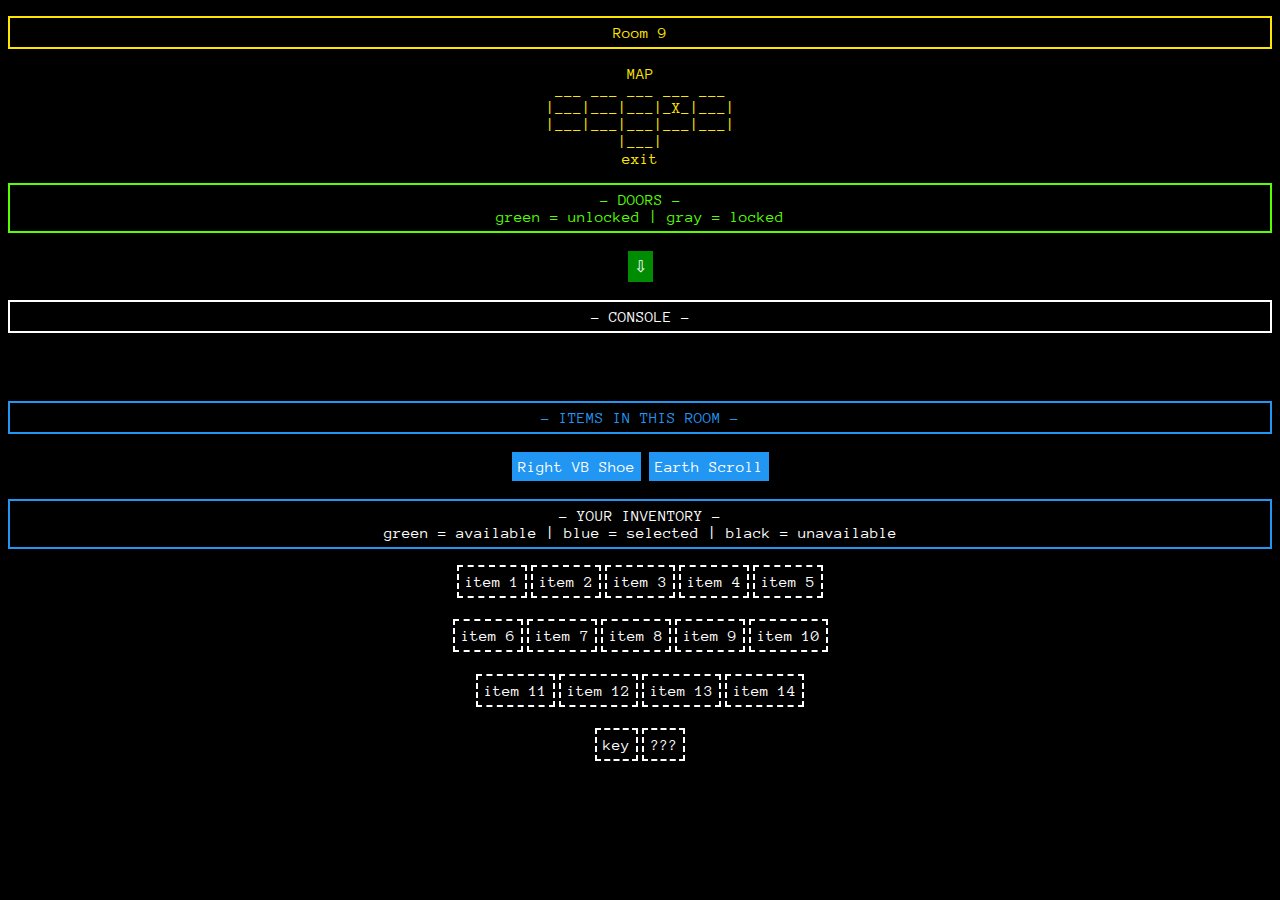
<file: pages/room9.html>
<!DOCTYPE html>
<html lang="en">
<head>
    <meta charset="UTF-8">
    <meta http-equiv="X-UA-Compatible" content="IE=edge">
    <meta name="viewport" content="width=device-width, initial-scale=1.0">
    <title>Room 9</title>
    <link rel="stylesheet" href="../css/stylesheet.css">

</head>
<body onload="updateScreenBasedOnMemory(9)">
    <script src="../js/roomCodes.js"></script>


    <p class="roomHead"> Room 9 </p>
    <p class="floor">MAP<br> ___ ___ ___ ___ ___ <br>|___|___|___|_X_|___|<br>|___|___|___|___|___|<br>|___|<br>exit<br></p>
    

    <p class="door_text">- DOORS - <br> green = unlocked | gray = locked</p>
    <button id ="door3_ID" class="label green" onclick="move_room('9', '8')">⇩</button>


    <p class="other_text">- CONSOLE -</p>
    <tag id="doorText" class="txt1"></tag><br><br>
    <tag id="consoleText" class="txt1"></tag>


    <p class="items_text" onclick="printGameStatus(), updateScreenBasedOnMemory(9)">- ITEMS IN THIS ROOM -</p>
    <button id ="item10_bt" class="label blue" onclick="item_to_inventory(10)">Right VB Shoe</button>
    <button id ="item9_bt" class="label blue" onclick="item_to_inventory(9)">Earth Scroll</button>


    <p class="inv_text">- YOUR INVENTORY - <br> green = available | blue = selected | black = unavailable</p>
    <button id="1.1" class="label white" value="0" onclick="select_unselect_item_in_inventory(1)">item 1</button>
    <button id="1.2" class="label white" value="0" onclick="select_unselect_item_in_inventory(2)">item 2</button>
    <button id="1.3" class="label white" value="0" onclick="select_unselect_item_in_inventory(3)">item 3</button>
    <button id="1.4" class="label white" value="0" onclick="select_unselect_item_in_inventory(4)">item 4</button>
    <button id="1.5" class="label white" value="0" onclick="select_unselect_item_in_inventory(5)">item 5</button> <h1></h1>
    <button id="1.6" class="label white" value="0" onclick="select_unselect_item_in_inventory(6)">item 6</button>
    <button id="1.7" class="label white" value="0" onclick="select_unselect_item_in_inventory(7)">item 7</button>
    <button id="1.8" class="label white" value="0" onclick="select_unselect_item_in_inventory(8)">item 8</button>
    <button id="1.9" class="label white" value="0" onclick="select_unselect_item_in_inventory(9)">item 9</button>
    <button id="1.10" class="label white" value="0" onclick="select_unselect_item_in_inventory(10)">item 10</button> <h1></h1>
    <button id="1.11" class="label white" value="0" onclick="select_unselect_item_in_inventory(11)">item 11</button>
    <button id="1.12" class="label white" value="0" onclick="select_unselect_item_in_inventory(12)">item 12</button>
    <button id="1.13" class="label white" value="0" onclick="select_unselect_item_in_inventory(13)">item 13</button>
    <button id="1.14" class="label white" value="0" onclick="select_unselect_item_in_inventory(14)">item 14</button> <h1></h1>
    <button id="1.15" class="label white" value="0" onclick="select_unselect_item_in_inventory(15)">key</button>
    <button id="1.16" class="label white" value="0" onclick="select_unselect_item_in_inventory(16)">???</button>
         
</body>
</html>
</file>
<file: css/stylesheet.css>
/* Google Fonts */
@import url(https://fonts.googleapis.com/css?family=Anonymous+Pro);

body{
    background-color: rgb(0, 0, 0);
    text-align: center;
}


.label {font-size:100%; border-style: solid; border-color:rgb(0, 0, 0); padding: 6px; font-family: 'Anonymous Pro'; text-align: center;}
.green {color: white; background-color: #008c02; width: 300;} /* Green */
.blue {color: white;  background-color: #2196F3;} /* Blue */
.purple {color: white; background-color: #696969;} /* Orange */
.yellow {color: rgb(0, 0, 0); background-color: #ffea00;} /* Red */ 
.ppl {color: rgb(0, 0, 0); background-color: #00fbff; color: black;} /* Gray */ 
.white {color: white; border-style: dashed; background-color: black; border-color:white; }
.black {color: rgb(0, 0, 0); border-style: solid; background-color: black; border-color:rgb(0, 0, 0);}


.roomHead{
    color: rgb(255, 230, 0);
    font-size:100%;
    font-family: 'Anonymous Pro';
    padding: 6px;
    border-style: solid;
    border-width: 2px;
    border-left-width: 2px;
    border-right-width: 2px;
    border-color: rgb(255, 230, 0);
}

.door_text{
    color: rgb(85, 255, 0);
    height:50%;
    font-size:100%;
    font-family: 'Anonymous Pro';
    padding: 6px;
    border-style: solid;
    border-width: 2px;
    border-left-width: 2px;
    border-right-width: 2px;
    border-color: rgb(85, 255, 0);
}

.items_text{
    color: #2196F3;
    height:50%;
    font-size:100%;
    font-family: 'Anonymous Pro';
    padding: 6px;
    border-style: solid;
    border-width: 2px;
    border-left-width: 2px;
    border-right-width: 2px;
    border-color: #2196F3;
}


.other_text{
    color: rgb(255, 255, 255);
    font-size:100%;
    font-family: 'Anonymous Pro';
    padding: 6px;
    border-style: solid;
    border-width: 2px;
    border-left-width: 2px;
    border-right-width: 2px;
    border-color: rgb(255, 255, 255);
}

.inv_text{
    color: rgb(255, 255, 255);
    font-size:100%;
    font-family: 'Anonymous Pro';
    padding: 6px;
    border-style: solid;
    border-width: 2px;
    border-left-width: 2px;
    border-right-width: 2px;
    border-color: #2196F3;
}



.txt1{
    color: rgb(255, 255, 255);
    font-size:100%;
    font-family: 'Anonymous Pro'
}
.floor{
    color: rgb(255, 230, 0);
    font-size:100%;
    font-family: 'Anonymous Pro'
}



#firstBlock{
    background-color: bisque;
}

#gate1{
    visibility: hidden;
}

.p3 {
    font-family: "Lucida Console", "Courier New", monospace;
}

.triangle{
    width: 0;
    height: 0;
}

#triangle1{
    border: 150px solid transparent;
    border-top: 0;
    border-bottom: 100px solid red;
}

#triangle2{
    border: 150px solid transparent;
    border-top: 0;
    border-bottom: 200px solid blue;
}

#triangle3{
    border: 150px solid transparent;
    border-top: 0;
    border-bottom: 300px solid rgb(255, 0, 255);
}

#triangle4{
    border: 150px solid transparent;
    border-top: 0;
    border-bottom: 400px solid rgb(165, 183, 28);
}
</file>
